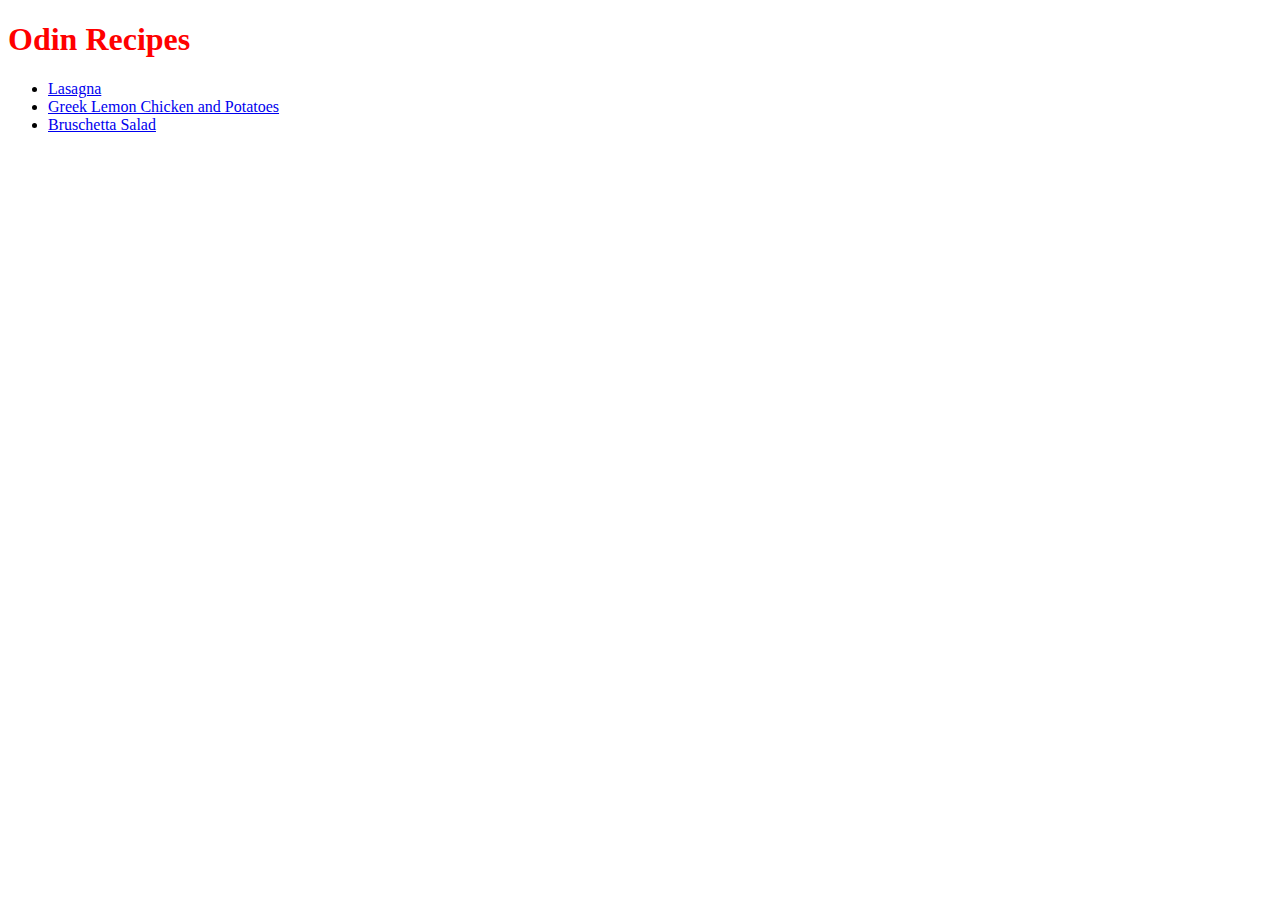
<file: index.html>
<!DOCTYPE html>
<html lang="en">
    <head>
        <link rel="stylesheet" href="styles.css">
        <meta charset="utf-8">
        <title>Odin Recipe</title>
    </head>
    <body>
        <h1>Odin Recipes</h1>
        <ul>
            <li>
                <a href="recipes/lasagna.html">Lasagna</a>
            </li>
            <li>
                <a href="recipes/lemon_chicken_potato.html">Greek Lemon Chicken and Potatoes</a>
            </li>
            <li>
                <a href="recipes/bruschetta_salad.html">Bruschetta Salad</a>
            </li>
        </ul>
    </body>
</html>
</file>
<file: styles.css>
h1 {
    color: red;
}

.ingredients {
    font-family: 'Segoe UI', Tahoma, Geneva, Verdana, sans-serif;
}

#steps-title {
    background-color: aqua;
}
</file>
